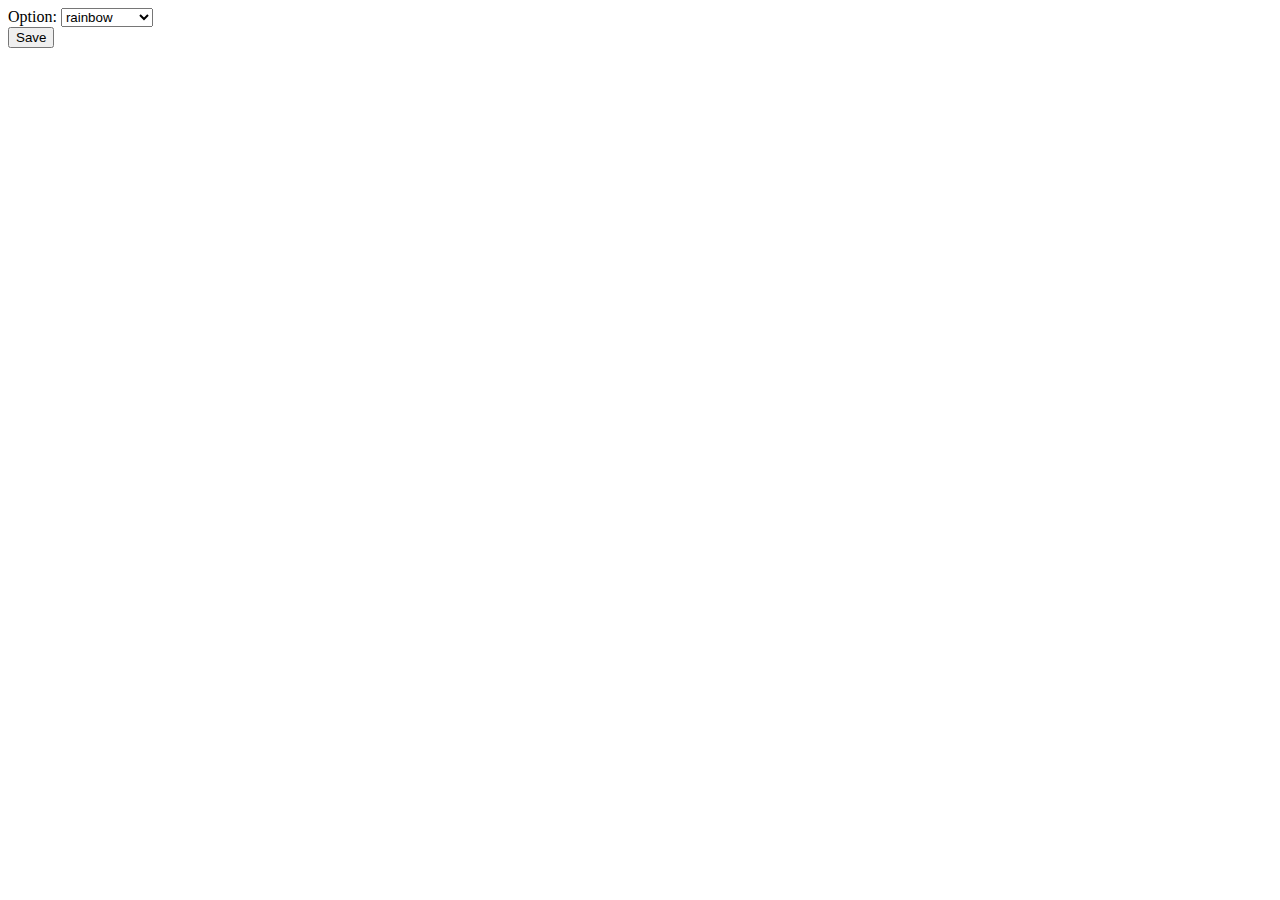
<file: options.html>
<!DOCTYPE html>
<html>
<head><title>Extension Options</title></head>
<body>

Option:
<select id="option">
    <option value="rainbow">rainbow</option>
    <option value="coin">coin</option>
    <option value="mushrooms">mushrooms</option>
</select>

<div id="status"></div>
<button id="save">Save</button>

<script src="options.js"></script>
</body>
</html>
</file>
